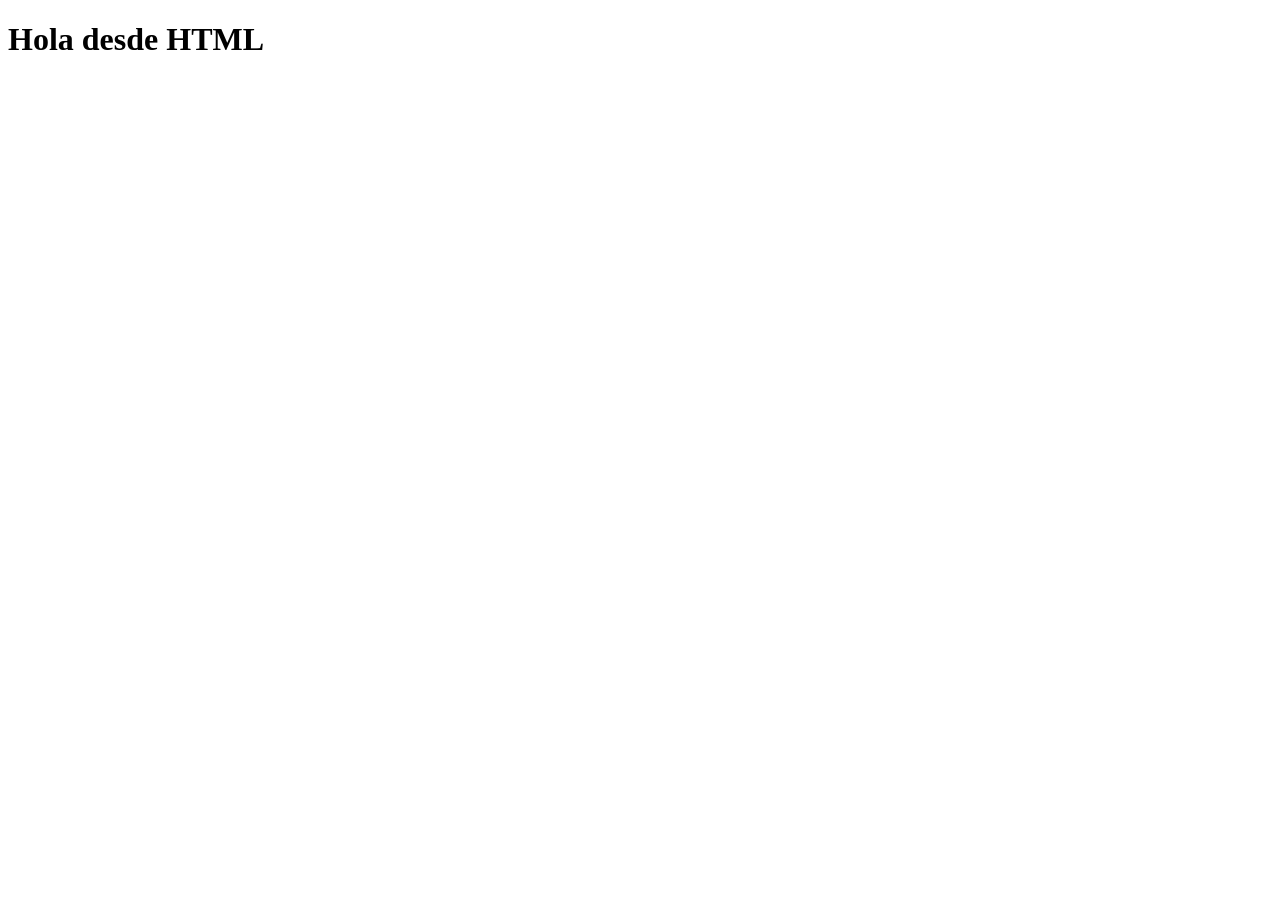
<file: saludo.html>
<!DOCTYPE html>
<html lang="en">
<head>
    <meta charset="UTF-8">
    <meta name="viewport" content="width=device-width, initial-scale=1.0">
    <title>Document</title>
</head>
<body>
    <h1>Hola desde HTML</h1>
</body>
</html>
</file>
